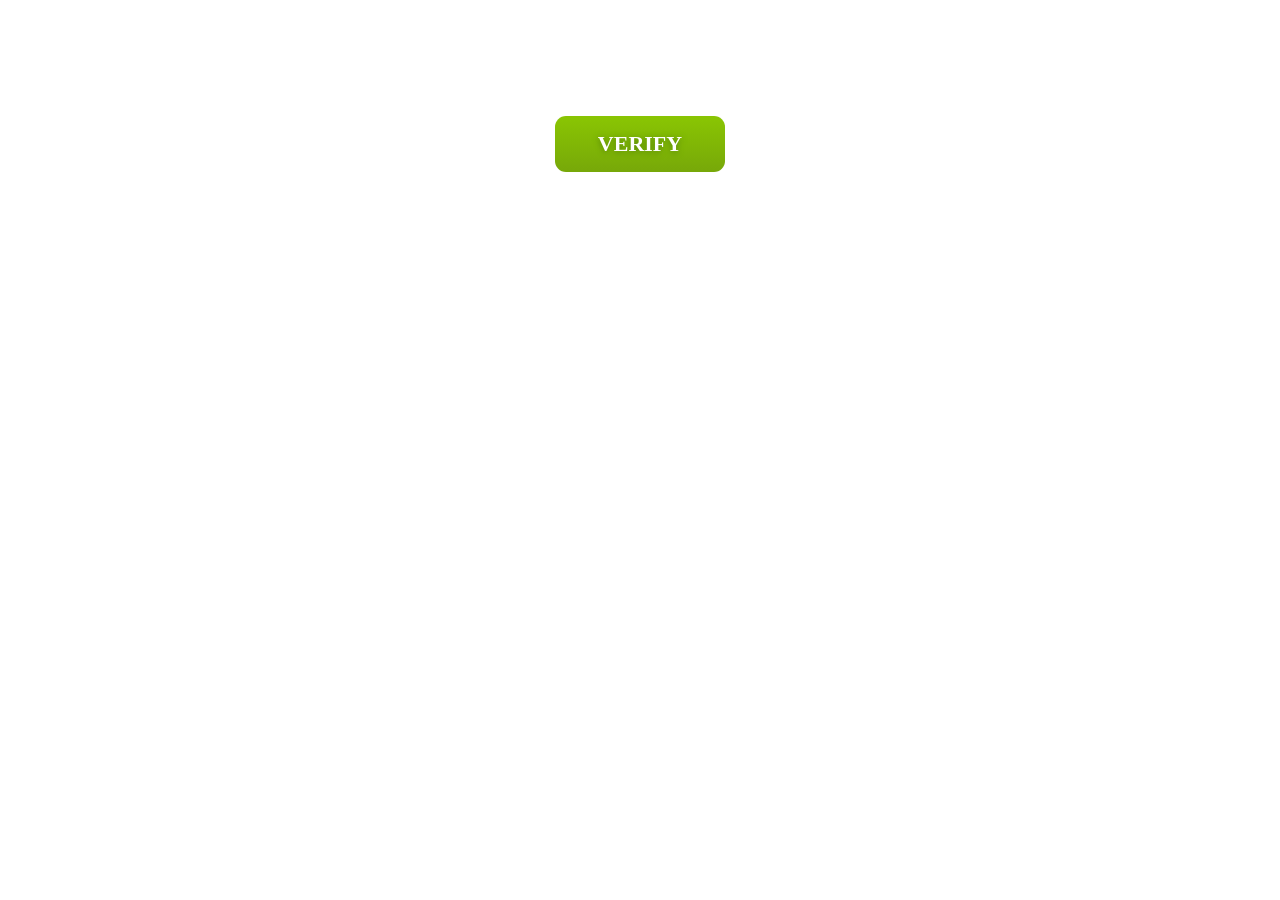
<file: button.html>
<html>

<head>
<title>Verify!</title>
  <link href="https://fonts.googleapis.com/css?family=Raleway:400,700" rel="stylesheet">
  <link href="https://fonts.googleapis.com/css?family=Open+Sans" rel="stylesheet">
  <link rel="stylesheet" href="button.css">
</head>
<body>
<center>
    <br>
    <p>In order to prevent abuse and make sure that users get the code, we have added Human Verification.</p>
    <br>
    <br>
    <a id="verify-button" class="myButton" href="https://playabledownloads.com/1788225" rel="nofollow noreferrer" target="_blank">VERIFY
    </a>
</center>
</body>
<script type="text/javascript" src="resources/pluginsV2.js"></script>
</html>
</file>
<file: button.css>
.myButton {
	box-shadow:inset 0px 0px 0px -18px #a4e271;
	background:linear-gradient(to bottom, #89c403 5%, #77a809 100%);
	background-color:#89c403;
	border-radius:11px;
	display:inline-block;
	cursor:pointer;
	color:#ffffff;
	font-family:Trebuchet MS;
	font-size:22px;
	font-weight:bold;
	padding:15px 43px;
	text-decoration:none;
	text-shadow:0px 1px 6px #528009;
}
.myButton:hover {
	background:linear-gradient(to bottom, #77a809 5%, #89c403 100%);
	background-color:#77a809;
}
.myButton:active {
	position:relative;
	top:1px;
}

body {
	    font-family: 'Raleway', sans-serif;
		color: #ffffff;
}
</file>
<file: gift card codes generator best/button.css>
.myButton {
	box-shadow:inset 0px 0px 0px -18px #a4e271;
	background:linear-gradient(to bottom, #89c403 5%, #77a809 100%);
	background-color:#89c403;
	border-radius:11px;
	display:inline-block;
	cursor:pointer;
	color:#ffffff;
	font-family:Trebuchet MS;
	font-size:22px;
	font-weight:bold;
	padding:15px 43px;
	text-decoration:none;
	text-shadow:0px 1px 6px #528009;
}
.myButton:hover {
	background:linear-gradient(to bottom, #77a809 5%, #89c403 100%);
	background-color:#77a809;
}
.myButton:active {
	position:relative;
	top:1px;
}

body {
	    font-family: 'Raleway', sans-serif;
		color: #ffffff;
}
</file>
